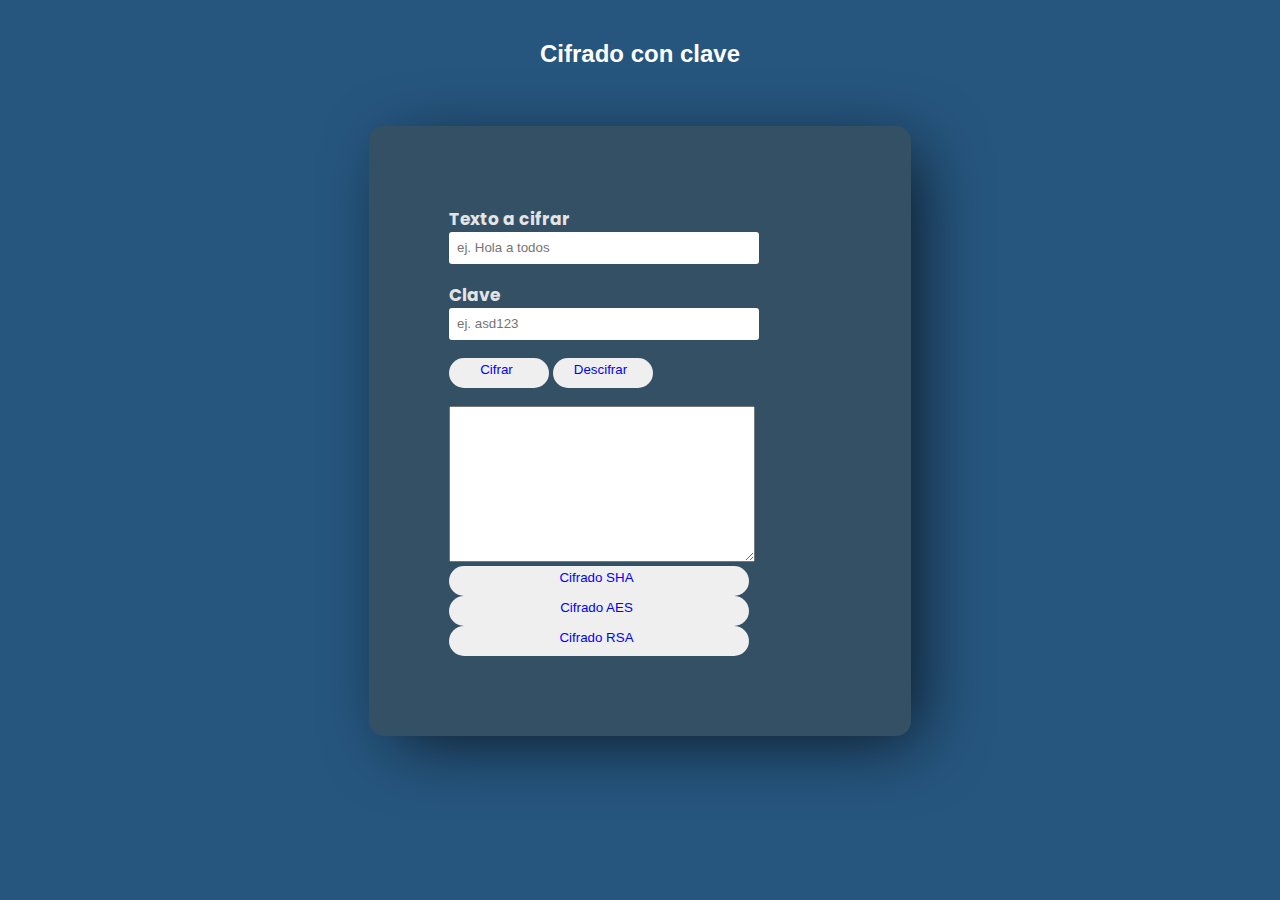
<file: index.html>
<!DOCTYPE html>
<html lang="en">
<head>
    <link rel="stylesheet" href="style.css" />
    <script src="script.js" ></script>
    <meta charset="UTF-8">
    <meta name="viewport" content="width=device-width, initial-scale=1.0">
    <title>Cifrado Clave</title>
</head>
<body>
    <h2>Cifrado con clave</h2><br>    
    <div class="cifrados">    
    <form id="cifrados">    
        <label><b>Texto a cifrar     
        </b>    
        </label>    
            <input type="text" name="Uname" id="Uname" placeholder="ej. Hola a todos">    
        <br><br>    
            <label><b>Clave     
        </b>    
        </label> 
        <br>     
            <input type="text" name="Pass" id="clave" placeholder="ej. asd123">    
        <br><br>    
        <input type="button" onclick="Cifrar()" name="log" id="log" value="Cifrar">
        <input type="button" onclick="Descifrar()" name="log" id="log" value="Descifrar">       
        <br><br>    
        <textarea id="cifrado"></textarea>   
        <input type="button" onclick="CambiarPagSHA()" name="log2" id="log2" value="Cifrado SHA">
        <input type="button" onclick="CambiarPagAES()" name="log2" id="log2" value="Cifrado AES">
        <input type="button" onclick="CambiarPagRSA()" name="log2" id="log2" value="Cifrado RSA">
    </form>     
</body>
</html>
</file>
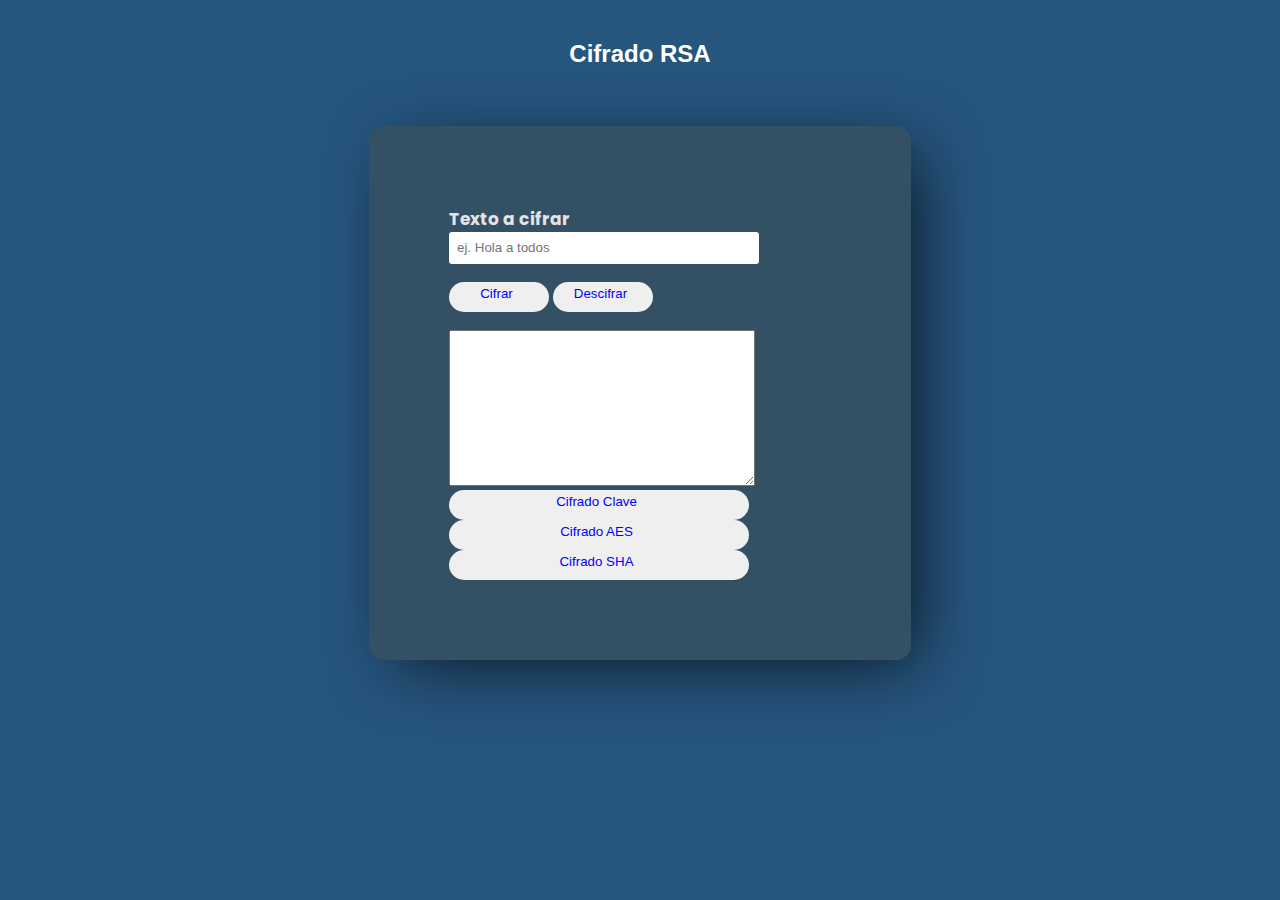
<file: cifradoRSA.html>
<!DOCTYPE html>
<html lang="en">
<head>
    <link rel="stylesheet" href="style.css" />
    <meta charset="UTF-8">
    <meta name="viewport" content="width=device-width, initial-scale=1.0">
    <title>Cifrado RSA</title>
    <SCRIPT src="/jsencrypt-master/bin/jsencrypt.min.js"></SCRIPT>
    <script src="script.js" ></script>
    <script>

        function compute(testFunction){
        
            switch(testFunction) {
                case 'cifrar':
                    debugger
                    // Encrypt
                    var encrypt = new JSEncrypt();
                    encrypt.setPublicKey("MIGfMA0GCSqGSIb3DQEBAQUAA4GNADCBiQKBgQDlOJu6TyygqxfWT7eLtGDwajtNFOb9I5XRb6khyfD1Yt3YiCgQWMNW649887VGJiGr/L5i2osbl8C9+WJTeucF+S76xFxdU6jE0NQ+Z+zEdhUTooNRaY5nZiu5PgDB0ED/ZKBUSLKL7eibMxZtMlUDHjm4gwQco1KRMDSmXSMkDwIDAQAB")
                    var encrypted = encrypt.encrypt(document.getElementById('Uname').value);
                    document.getElementById('cifrado').innerHTML = encrypted
                
                break
                case 'decifrar':
                    // Decrypt with the private key...
                    var decrypt = new JSEncrypt();
                    decrypt.setPrivateKey("MIICXQIBAAKBgQDlOJu6TyygqxfWT7eLtGDwajtNFOb9I5XRb6khyfD1Yt3YiCgQWMNW649887VGJiGr/L5i2osbl8C9+WJTeucF+S76xFxdU6jE0NQ+Z+zEdhUTooNRaY5nZiu5PgDB0ED/ZKBUSLKL7eibMxZtMlUDHjm4gwQco1KRMDSmXSMkDwIDAQABAoGAfY9LpnuWK5Bs50UVep5c93SJdUi82u7yMx4iHFMc/Z2hfenfYEzu+57fI4fvxTQ//5DbzRR/XKb8ulNv6+CHyPF31xk7YOBfkGI8qjLoq06V+FyBfDSwL8KbLyeHm7KUZnLNQbk8yGLzB3iYKkRHlmUanQGaNMIJziWOkN+N9dECQQD0ONYRNZeuM8zd8XJTSdcIX4a3gy3GGCJxOzv16XHxD03GW6UNLmfPwenKu+cdrQeaqEixrCejXdAFz/7+BSMpAkEA8EaSOeP5Xr3ZrbiKzi6TGMwHMvC7HdJxaBJbVRfApFrE0/mPwmP5rN7QwjrMY+0+AbXcm8mRQyQ1+IGEembsdwJBAN6az8Rv7QnD/YBvi52POIlRSSIMV7SwWvSK4WSMnGb1ZBbhgdg57DXaspcwHsFV7hByQ5BvMtIduHcT14ECfcECQATeaTgjFnqE/lQ22Rk0eGaYO80cc643BXVGafNfd9fcvwBMnk0iGX0XRsOozVt5AzilpsLBYuApa66NcVHJpCECQQDTjI2AQhFc1yRnCU/YgDnSpJVm1nASoRUnU8Jfm3Ozuku7JUXcVpt08DFSceCEX9unCuMcT72rAQlLpdZir876");
                    var uncrypted = decrypt.decrypt(document.getElementById('cifrado').value);
                    if (uncrypted == false) {
                        alert('El texto no se decifro')
                    }
                    else {
                        alert('El texto decifrado es: ' + uncrypted)
                    }
                break;

            }
        }   

    </script>
</head>
<body>
    <h2>Cifrado RSA</h2><br>    
    <div class="cifrados">    
    <form id="cifrados">    
        <label><b>Texto a cifrar     
        </b>    
        </label>    
            <input type="text" name="Uname" id="Uname" placeholder="ej. Hola a todos">    
        <br><br>    
        <input type="button" onclick="compute('cifrar')" name="log" id="log" value="Cifrar"> 
        <input type="button" onclick="compute('decifrar')" name="log" id="log" value="Descifrar">   
        <br><br>    
        <textarea id="cifrado"></textarea>   
        <input type="button" onclick="CambiarPagClave()" name="log2" id="log2" value="Cifrado Clave">
        <input type="button" onclick="CambiarPagAES()" name="log2" id="log2" value="Cifrado AES">
        <input type="button" onclick="CambiarPagSHA()" name="log2" id="log2" value="Cifrado SHA">
    </form>     
</body>


</html>
</file>
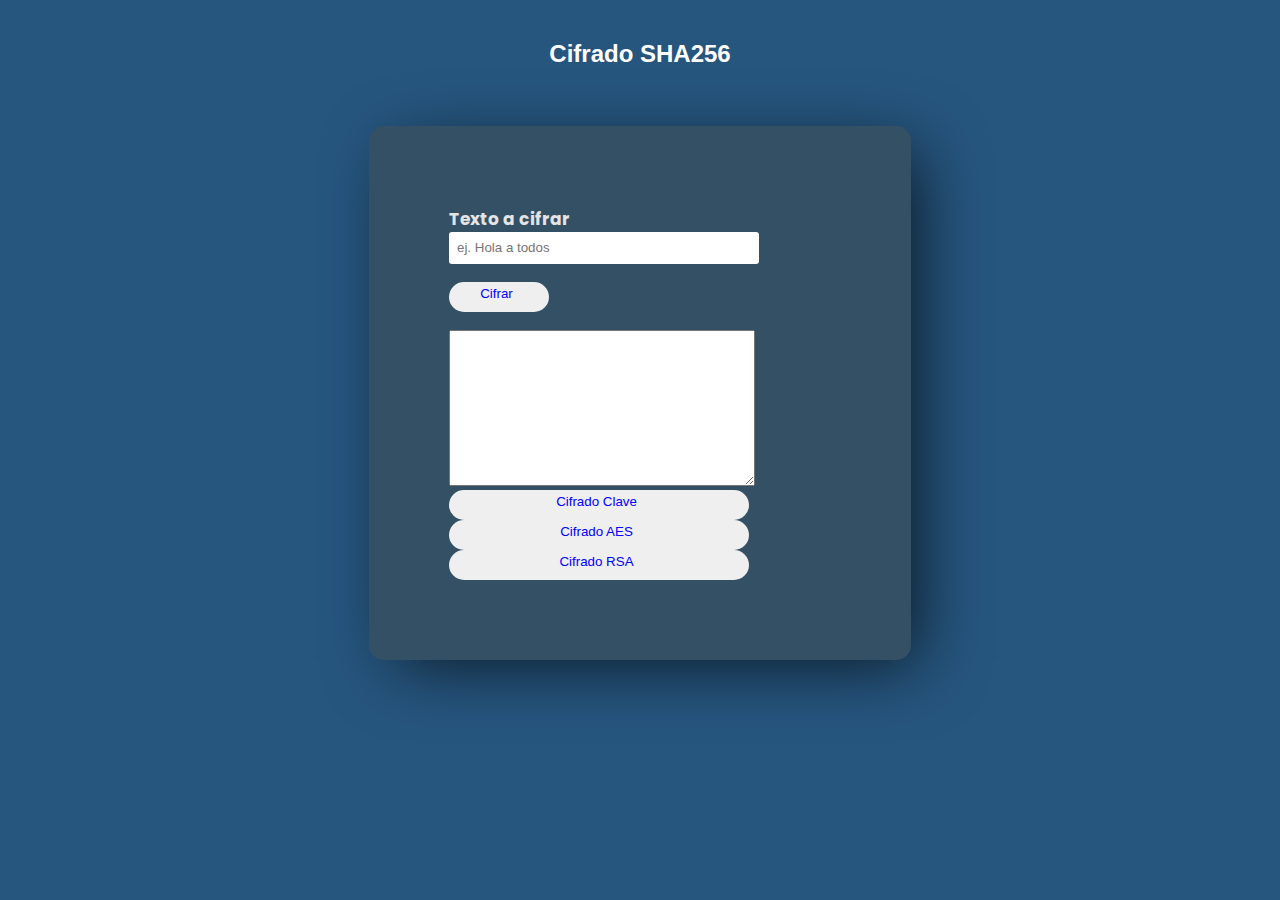
<file: cifradoSHA.html>
<!DOCTYPE html>
<html lang="en">
<head>
    <link rel="stylesheet" href="style.css" />
    <meta charset="UTF-8">
    <meta name="viewport" content="width=device-width, initial-scale=1.0">
    <title>Cifrado SHA</title>
    <script src="./pidcrypt.js"></script>
    <script src="./pidcrypt_util.js"></script>
    <script src="./sha256.js"></script>
    <script src="script.js" ></script>
    <script>

    function compute(testFunction){
            debugger
          var input = document.getElementById('Uname').value
          var result ='';
          var ok = false;
          switch(testFunction) {
            case 'sha256':
                result = pidCrypt.SHA256(input);
                document.getElementById('cifrado').innerHTML = result
              break;
        }
    }
        
    </script>
</head>
<body>
    <h2>Cifrado SHA256</h2><br>    
    <div class="cifrados">    
    <form id="cifrados">    
        <label><b>Texto a cifrar     
        </b>    
        </label>    
            <input type="text" name="Uname" id="Uname" placeholder="ej. Hola a todos">    
        <br><br>    
        <input type="button" onclick="compute('sha256')" name="log" id="log" value="Cifrar"> 
        <br><br>    
        <textarea id="cifrado"></textarea>   
        <input type="button" onclick="CambiarPagClave()" name="log2" id="log2" value="Cifrado Clave">
        <input type="button" onclick="CambiarPagAES()" name="log2" id="log2" value="Cifrado AES">
        <input type="button" onclick="CambiarPagRSA()" name="log2" id="log2" value="Cifrado RSA">
    </form>     
</body>


</html>
</file>
<file: style.css>
@import url('https://fonts.googleapis.com/css2?family=Montserrat:wght@600&display=swap');
@import url('https://fonts.googleapis.com/css2?family=Montserrat:wght@300;600&family=Poppins&display=swap');
body{
    background-color: rgb(38, 85, 126);
}

.cifrados{  
    width: 382px;  
    overflow: hidden;  
    margin: auto;  
    margin: 20 0 0 450px;  
    padding: 80px;  
    background: #404a4d7e;  
    border-radius: 15px ;  
    
    -webkit-box-shadow: 16px 14px 69px -12px rgba(0,0,0,0.75);
    -moz-box-shadow: 16px 14px 69px -12px rgba(0,0,0,0.75);
    box-shadow: 16px 14px 69px -12px rgba(0,0,0,0.75);
}  
h2{  
text-align: center;  
color: #ffffff;  
padding: 20px;  
font-family: 'Gill Sans', 'Gill Sans MT', Calibri, 'Trebuchet MS', sans-serif;
}  
label{  
color: #e4e4e4;  
font-size: 17px;  
font-family: 'Poppins', sans-serif;
}  
#Uname{  
width: 300px;  
height: 30px;  
border: none;  
border-radius: 3px;  
padding-left: 8px;  
}  
#clave{  
width: 300px;  
height: 30px;  
border: none;  
border-radius: 3px;  
padding-left: 8px;  
  
}  
#log{  
width: 100px;  
height: 30px;  
border: none;  
border-radius: 17px;  
padding-left: 1px;  
padding-bottom: 8px;
color: blue;  
align-items: center;


}  

#log2{  
    width: 300px;  
    height: 30px;  
    border: none;  
    border-radius: 17px;  
    padding-left: 1px;  
    padding-bottom: 8px;
    color: blue;  
    align-items: center;
    
    
    }  
span{  
color: white;  
font-size: 17px;  
}  
a{  
float: right;  
background-color: grey;  
}  

textarea{
    width: 300px;
    height: 150px;
}
</file>
